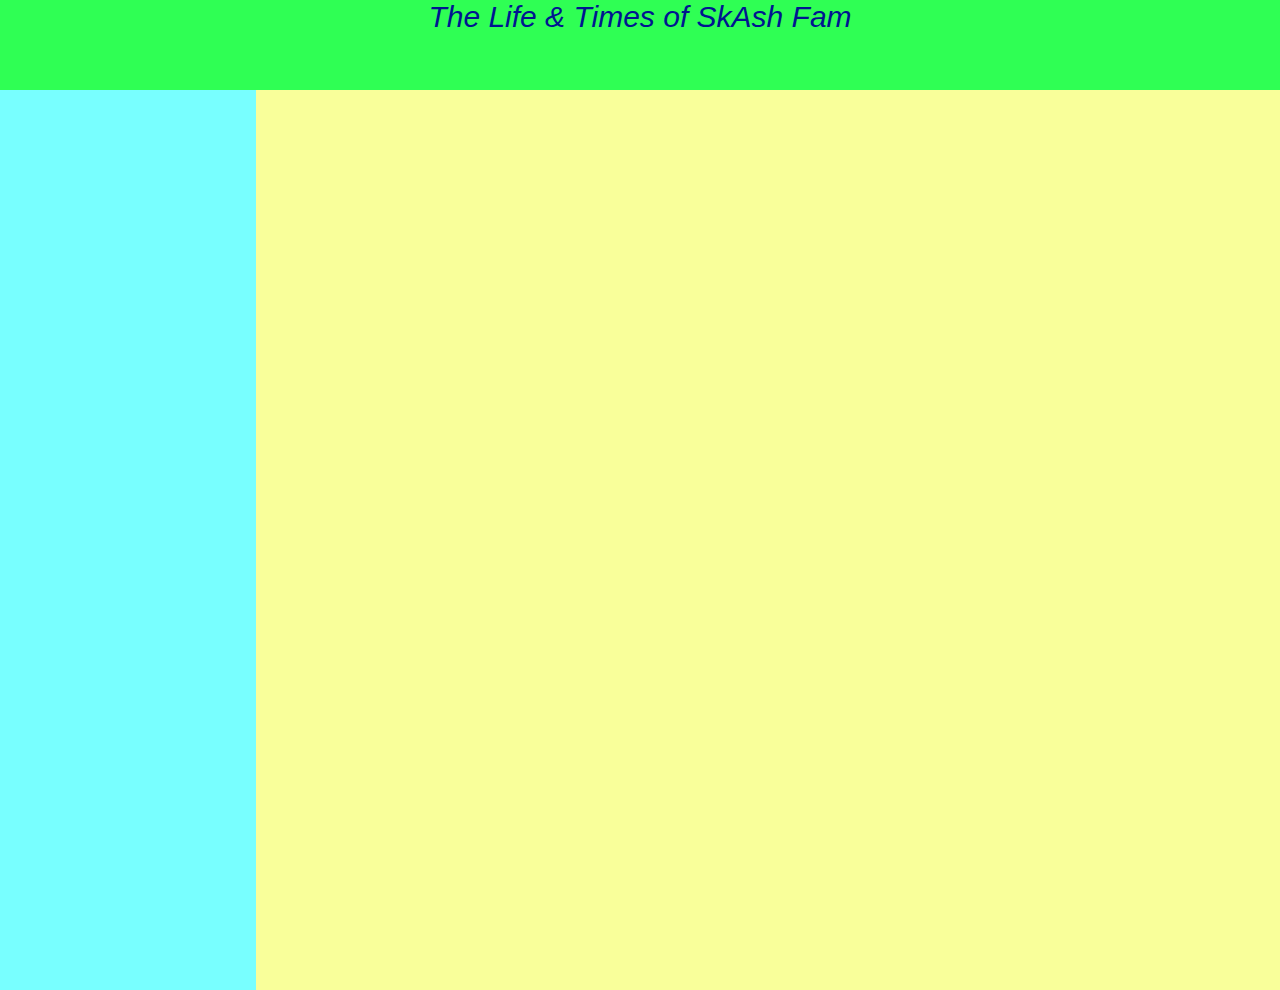
<file: Personal/index.html>
<!DOCTYPE html>
<html>
	<link rel="stylesheet" type="text/css" href="style.css">
	<title>SkAsh Fam</title>
	<body>
		<header class="topper topper-text">The Life & Times of SkAsh Fam</header>
		<div class="left-column left-text">
			<!-- links/menu -->
		</div>
		<div class="center center-text">
			<!-- pics & info -->
		</div>
		<!-- <div class="right-column right-text">
		</div> -->

	</body>
</html>
</file>
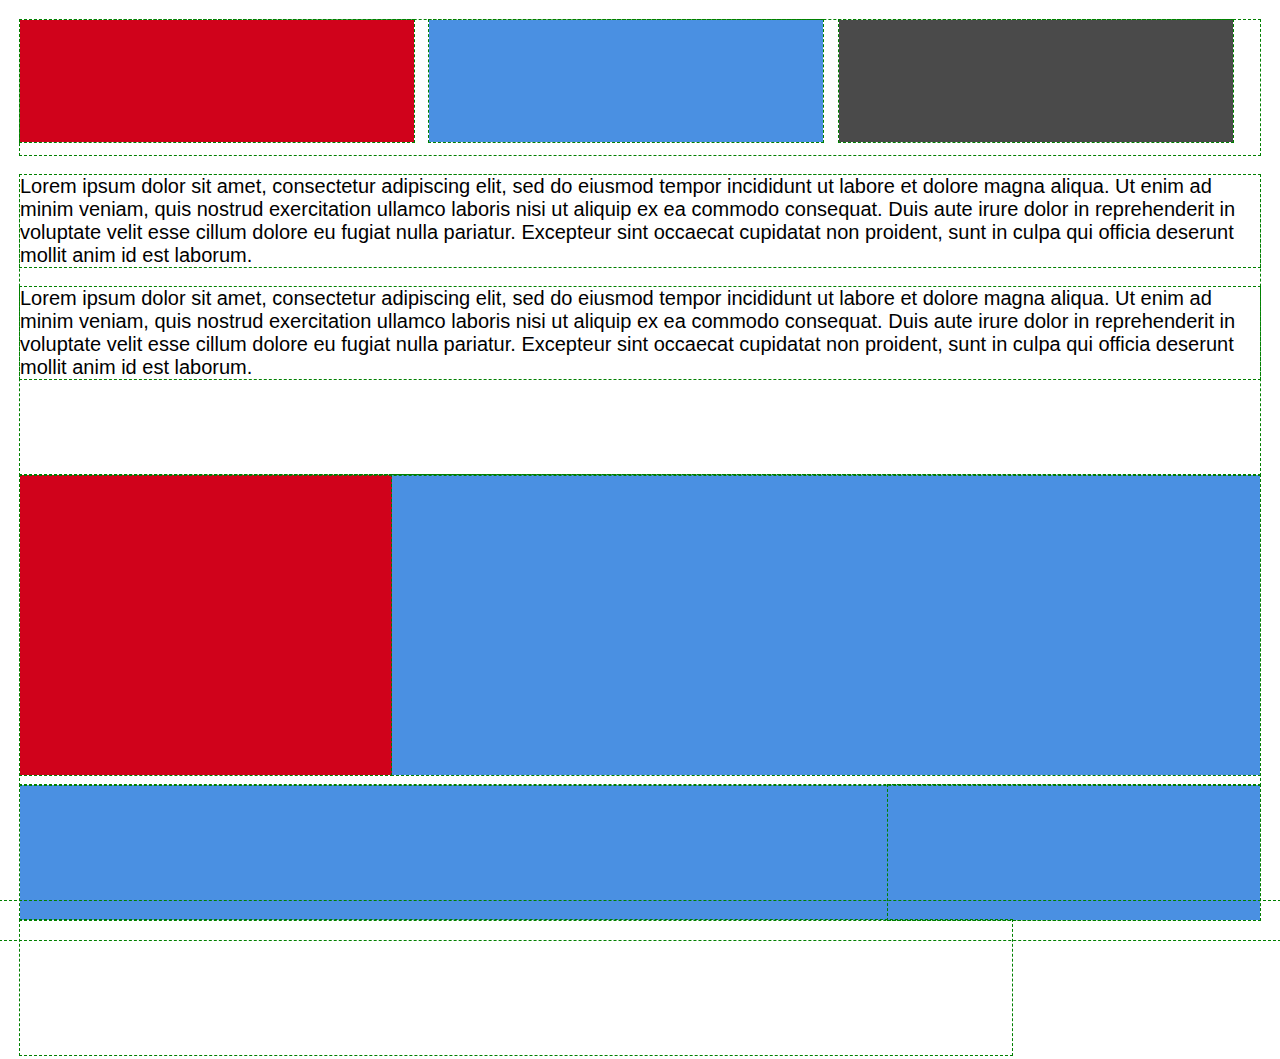
<file: html-layout-2/index2.html>
<!DOCTYPE html>
<html>
	<head>
		<link rel="stylesheet" type="text/css" href="normalizeCSS2.css">
		<link rel="stylesheet" type="text/css" href="styles2.css">
		<title>practice_html-layout-2</title>
	</head>
	<body>
		<header class="head">
			<div class="red-box box red"></div>
			<div class="blue-box box blue"></div>
			<div class="gray-box box gray"></div>
		</header>
		<main class="text">
			<p>Lorem ipsum dolor sit amet, consectetur adipiscing elit, sed do eiusmod tempor incididunt ut labore et dolore magna aliqua. Ut enim ad minim veniam, quis nostrud exercitation ullamco laboris nisi ut aliquip ex ea commodo consequat. Duis aute irure dolor in reprehenderit in voluptate velit esse cillum dolore eu fugiat nulla pariatur. Excepteur sint occaecat cupidatat non proident, sunt in culpa qui officia deserunt mollit anim id est laborum.</p>
			<p>Lorem ipsum dolor sit amet, consectetur adipiscing elit, sed do eiusmod tempor incididunt ut labore et dolore magna aliqua. Ut enim ad minim veniam, quis nostrud exercitation ullamco laboris nisi ut aliquip ex ea commodo consequat. Duis aute irure dolor in reprehenderit in voluptate velit esse cillum dolore eu fugiat nulla pariatur. Excepteur sint occaecat cupidatat non proident, sunt in culpa qui officia deserunt mollit anim id est laborum.</p>
		</main>
		<div class="bottom">
			<div class="bottom-red red"></div>
			<div class="bottom-blue blue"></div>
		</div>
		<footer class="footer">
			<div class="footer-red fbox"></div>
			<div class="footer-blue fbox"></div>
			
		</footer>
	</body>
	</html>
</file>
<file: Personal/style.css>
html, body{
	background: rgb(249,255,154);
	height: 100%;
	margin: 0%;
}
.topper{
	background: rgb(47,255,84);
	width: 100%;
	height: 10%;
	font-size: 30px;
}
.topper-text{
	color: rgb(0,21,144);
	font-family: sans-serif;
	text-align: center;
	font-style: italic;
}
.left-column{
	background: rgb(120,255,255);
	width: 20%;
	height: 100%;
}
.left-text{

}
.center{

}
.center-text{

}
.right-column{

}
.right-text{

}
</file>
<file: html-layout-2/styles2.css>
* {
	outline: 1px dashed green;
}

html, body {
	background: rgb(255, 255, 255);
	height: 100%;
	margin: 0;
}

body {
	padding: 20px;
}

.red {
	background: rgb(208, 2, 27);
}

.blue {
	background: rgb(74, 144, 226);
}

.gray {
	background: rgb(74, 74, 74);
}

/*PARENT*/
.head {
	height: 15%;
	width: 100%;
	display: inline-block;
}

	.box {
		height: 100%;
		max-height: 100px;
		width: 30%;
		display: inline-block;
		padding: 11px;

	}

	.red-box {
		margin-right: 11px;
	}

	.blue-box {
		margin-right: 11px;
	}


	.gray-box {
			
		}


/*PARENT*/
.text {
	font-family: sans-serif;
	font-size: 20px;
	height: 40%;
	max-height: 300px;
	width: 100%;

}

/*PARENT*/
.bottom {
	height: 40%;
	max-height: 300px;
	width: 100%;
	padding-bottom: 10px;
}
	.bottom-red {
		height: 100%;
		width: 30%;
		float: left;
	}

	.bottom-blue {
		height: 100%;
		width: 70%;
		float: left;
	}

/*PARENT*/
.footer {
	background: rgb(74, 144, 226);
	width: 100%;
	height: 15%;
}
	.footer-red {
		height: 100%;
		width: 30%;
		float: right;
		position: relative;
		z-index: 5;
	}

	.footer-blue {
		height: 100%;
		width: 80%;
		margin: 0 auto;
		position: relative;
		z-index: 10;
	}

	.fbox {
		display: inline-block;
	}
</file>
<file: html-layout-2/normalizeCSS2.css>
/*! normalize.css v3.0.2 | MIT License | git.io/normalize */

/**
 * 1. Set default font family to sans-serif.
 * 2. Prevent iOS text size adjust after orientation change, without disabling
 *    user zoom.
 */

html {
  font-family: sans-serif; /* 1 */
  -ms-text-size-adjust: 100%; /* 2 */
  -webkit-text-size-adjust: 100%; /* 2 */
}

/**
 * Remove default margin.
 */

body {
  margin: 0;
}

/* HTML5 display definitions
   ========================================================================== */

/**
 * Correct `block` display not defined for any HTML5 element in IE 8/9.
 * Correct `block` display not defined for `details` or `summary` in IE 10/11
 * and Firefox.
 * Correct `block` display not defined for `main` in IE 11.
 */

article,
aside,
details,
figcaption,
figure,
footer,
header,
hgroup,
main,
menu,
nav,
section,
summary {
  display: block;
}

/**
 * 1. Correct `inline-block` display not defined in IE 8/9.
 * 2. Normalize vertical alignment of `progress` in Chrome, Firefox, and Opera.
 */

audio,
canvas,
progress,
video {
  display: inline-block; /* 1 */
  vertical-align: baseline; /* 2 */
}

/**
 * Prevent modern browsers from displaying `audio` without controls.
 * Remove excess height in iOS 5 devices.
 */

audio:not([controls]) {
  display: none;
  height: 0;
}

/**
 * Address `[hidden]` styling not present in IE 8/9/10.
 * Hide the `template` element in IE 8/9/11, Safari, and Firefox < 22.
 */

[hidden],
template {
  display: none;
}

/* Links
   ========================================================================== */

/**
 * Remove the gray background color from active links in IE 10.
 */

a {
  background-color: transparent;
}

/**
 * Improve readability when focused and also mouse hovered in all browsers.
 */

a:active,
a:hover {
  outline: 0;
}

/* Text-level semantics
   ========================================================================== */

/**
 * Address styling not present in IE 8/9/10/11, Safari, and Chrome.
 */

abbr[title] {
  border-bottom: 1px dotted;
}

/**
 * Address style set to `bolder` in Firefox 4+, Safari, and Chrome.
 */

b,
strong {
  font-weight: bold;
}

/**
 * Address styling not present in Safari and Chrome.
 */

dfn {
  font-style: italic;
}

/**
 * Address variable `h1` font-size and margin within `section` and `article`
 * contexts in Firefox 4+, Safari, and Chrome.
 */

h1 {
  font-size: 2em;
  margin: 0.67em 0;
}

/**
 * Address styling not present in IE 8/9.
 */

mark {
  background: #ff0;
  color: #000;
}

/**
 * Address inconsistent and variable font size in all browsers.
 */

small {
  font-size: 80%;
}

/**
 * Prevent `sub` and `sup` affecting `line-height` in all browsers.
 */

sub,
sup {
  font-size: 75%;
  line-height: 0;
  position: relative;
  vertical-align: baseline;
}

sup {
  top: -0.5em;
}

sub {
  bottom: -0.25em;
}

/* Embedded content
   ========================================================================== */

/**
 * Remove border when inside `a` element in IE 8/9/10.
 */

img {
  border: 0;
}

/**
 * Correct overflow not hidden in IE 9/10/11.
 */

svg:not(:root) {
  overflow: hidden;
}

/* Grouping content
   ========================================================================== */

/**
 * Address margin not present in IE 8/9 and Safari.
 */

figure {
  margin: 1em 40px;
}

/**
 * Address differences between Firefox and other browsers.
 */

hr {
  -moz-box-sizing: content-box;
  box-sizing: content-box;
  height: 0;
}

/**
 * Contain overflow in all browsers.
 */

pre {
  overflow: auto;
}

/**
 * Address odd `em`-unit font size rendering in all browsers.
 */

code,
kbd,
pre,
samp {
  font-family: monospace, monospace;
  font-size: 1em;
}

/* Forms
   ========================================================================== */

/**
 * Known limitation: by default, Chrome and Safari on OS X allow very limited
 * styling of `select`, unless a `border` property is set.
 */

/**
 * 1. Correct color not being inherited.
 *    Known issue: affects color of disabled elements.
 * 2. Correct font properties not being inherited.
 * 3. Address margins set differently in Firefox 4+, Safari, and Chrome.
 */

button,
input,
optgroup,
select,
textarea {
  color: inherit; /* 1 */
  font: inherit; /* 2 */
  margin: 0; /* 3 */
}

/**
 * Address `overflow` set to `hidden` in IE 8/9/10/11.
 */

button {
  overflow: visible;
}

/**
 * Address inconsistent `text-transform` inheritance for `button` and `select`.
 * All other form control elements do not inherit `text-transform` values.
 * Correct `button` style inheritance in Firefox, IE 8/9/10/11, and Opera.
 * Correct `select` style inheritance in Firefox.
 */

button,
select {
  text-transform: none;
}

/**
 * 1. Avoid the WebKit bug in Android 4.0.* where (2) destroys native `audio`
 *    and `video` controls.
 * 2. Correct inability to style clickable `input` types in iOS.
 * 3. Improve usability and consistency of cursor style between image-type
 *    `input` and others.
 */

button,
html input[type="button"], /* 1 */
input[type="reset"],
input[type="submit"] {
  -webkit-appearance: button; /* 2 */
  cursor: pointer; /* 3 */
}

/**
 * Re-set default cursor for disabled elements.
 */

button[disabled],
html input[disabled] {
  cursor: default;
}

/**
 * Remove inner padding and border in Firefox 4+.
 */

button::-moz-focus-inner,
input::-moz-focus-inner {
  border: 0;
  padding: 0;
}

/**
 * Address Firefox 4+ setting `line-height` on `input` using `!important` in
 * the UA stylesheet.
 */

input {
  line-height: normal;
}

/**
 * It's recommended that you don't attempt to style these elements.
 * Firefox's implementation doesn't respect box-sizing, padding, or width.
 *
 * 1. Address box sizing set to `content-box` in IE 8/9/10.
 * 2. Remove excess padding in IE 8/9/10.
 */

input[type="checkbox"],
input[type="radio"] {
  box-sizing: border-box; /* 1 */
  padding: 0; /* 2 */
}

/**
 * Fix the cursor style for Chrome's increment/decrement buttons. For certain
 * `font-size` values of the `input`, it causes the cursor style of the
 * decrement button to change from `default` to `text`.
 */

input[type="number"]::-webkit-inner-spin-button,
input[type="number"]::-webkit-outer-spin-button {
  height: auto;
}

/**
 * 1. Address `appearance` set to `searchfield` in Safari and Chrome.
 * 2. Address `box-sizing` set to `border-box` in Safari and Chrome
 *    (include `-moz` to future-proof).
 */

input[type="search"] {
  -webkit-appearance: textfield; /* 1 */
  -moz-box-sizing: content-box;
  -webkit-box-sizing: content-box; /* 2 */
  box-sizing: content-box;
}

/**
 * Remove inner padding and search cancel button in Safari and Chrome on OS X.
 * Safari (but not Chrome) clips the cancel button when the search input has
 * padding (and `textfield` appearance).
 */

input[type="search"]::-webkit-search-cancel-button,
input[type="search"]::-webkit-search-decoration {
  -webkit-appearance: none;
}

/**
 * Define consistent border, margin, and padding.
 */

fieldset {
  border: 1px solid #c0c0c0;
  margin: 0 2px;
  padding: 0.35em 0.625em 0.75em;
}

/**
 * 1. Correct `color` not being inherited in IE 8/9/10/11.
 * 2. Remove padding so people aren't caught out if they zero out fieldsets.
 */

legend {
  border: 0; /* 1 */
  padding: 0; /* 2 */
}

/**
 * Remove default vertical scrollbar in IE 8/9/10/11.
 */

textarea {
  overflow: auto;
}

/**
 * Don't inherit the `font-weight` (applied by a rule above).
 * NOTE: the default cannot safely be changed in Chrome and Safari on OS X.
 */

optgroup {
  font-weight: bold;
}

/* Tables
   ========================================================================== */

/**
 * Remove most spacing between table cells.
 */

table {
  border-collapse: collapse;
  border-spacing: 0;
}

td,
th {
  padding: 0;
}
</file>
